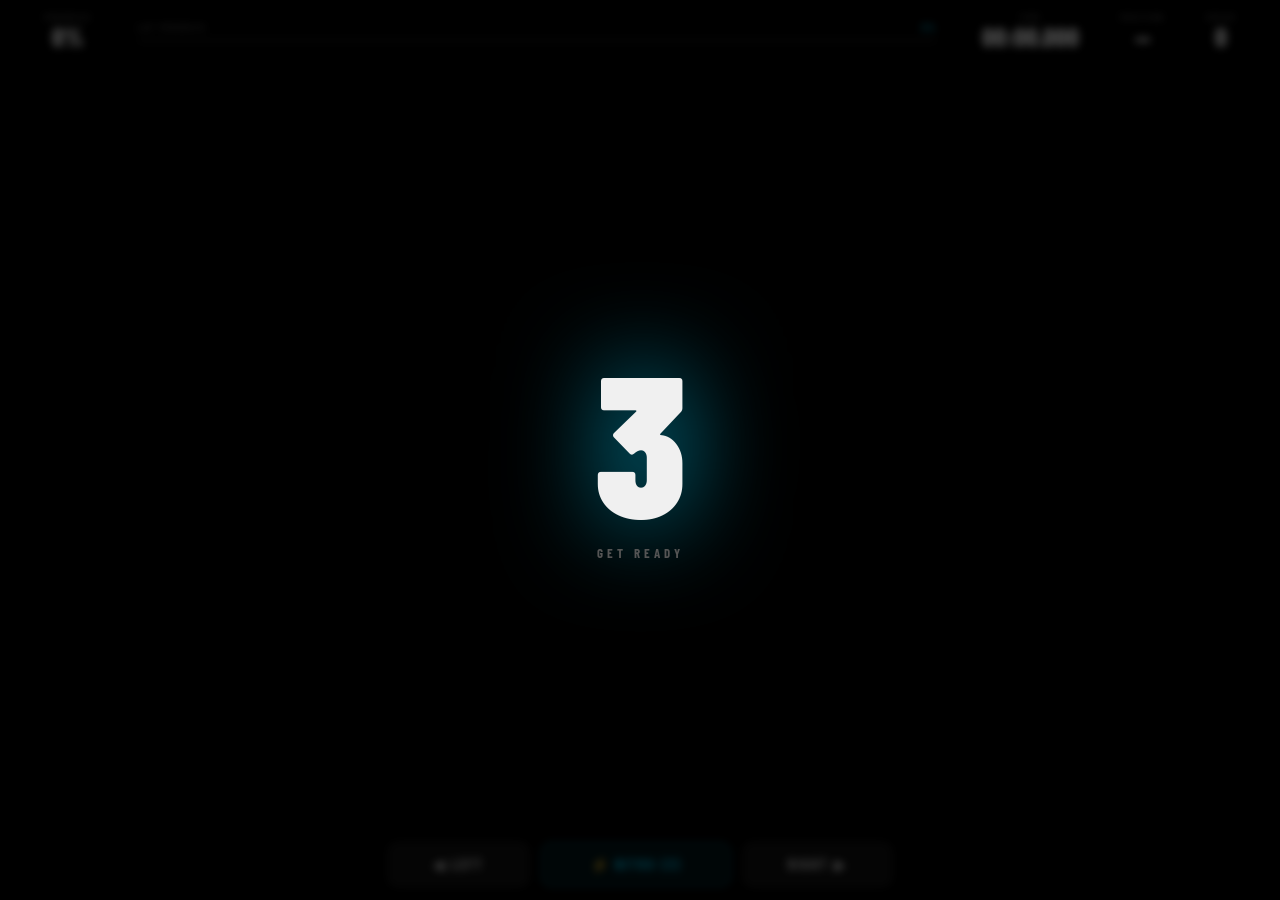
<file: race.html>
<!DOCTYPE html>
<html lang="en">
<head>
<meta charset="UTF-8">
<meta name="viewport" content="width=device-width, initial-scale=1.0">
<title>Race — APEX RACING</title>
<link rel="stylesheet" href="style.css">
<style>
body { overflow:hidden; }
.page { background:#000; }
#game-canvas { display:block; position:absolute; top:64px; left:0; }

.hud {
  position:absolute; top:0; left:0; right:0; z-index:50; height:64px;
  display:flex; align-items:center; padding:0 28px;
  background:linear-gradient(180deg,rgba(0,0,0,.9),rgba(0,0,0,.4));
  backdrop-filter:blur(8px);
}
.hud-block { display:flex; flex-direction:column; align-items:center; padding:0 16px; }
.hud-lbl { font-family:'Barlow Condensed',sans-serif; font-size:9px; font-weight:700; letter-spacing:2px; color:rgba(255,255,255,.35); }
.hud-val { font-family:'Barlow Condensed',sans-serif; font-size:26px; font-weight:900; line-height:1.1; }
.hud-sep { width:1px; height:34px; background:rgba(255,255,255,.08); margin:0 4px; }
.hud-bar-wrap { flex:1; padding:0 20px; display:flex; flex-direction:column; gap:5px; }
.hud-bar-top  { display:flex; justify-content:space-between; }
.hud-bar-lbl  { font-family:'Barlow Condensed',sans-serif; font-size:9px; font-weight:700; letter-spacing:2px; color:rgba(255,255,255,.35); }
.hud-bar-pct  { font-family:'Barlow Condensed',sans-serif; font-size:9px; font-weight:700; letter-spacing:2px; color:#00d4ff; }
.prog-track { height:5px; background:rgba(255,255,255,.08); border-radius:3px; overflow:hidden; }
.prog-fill  { height:100%; background:#00d4ff; border-radius:3px; transition:width .15s; box-shadow:0 0 8px #00d4ff; }

.controls {
  position:absolute; bottom:0; left:0; right:0; z-index:50; height:72px;
  display:flex; align-items:center; justify-content:center; gap:12px; padding:0 28px;
  background:linear-gradient(0deg,rgba(0,0,0,.92),rgba(0,0,0,.5));
  backdrop-filter:blur(8px);
}
.ctrl-btn {
  font-family:'Barlow Condensed',sans-serif; font-size:14px; font-weight:700; letter-spacing:2px;
  border:1px solid rgba(255,255,255,.14); background:rgba(255,255,255,.07); color:#eee;
  border-radius:10px; padding:13px 44px; cursor:pointer; transition:all .1s ease;
  user-select:none; -webkit-user-select:none;
}
.ctrl-btn:active,.ctrl-btn.pressed { background:rgba(0,212,255,.18); border-color:#00d4ff; color:#00d4ff; transform:scale(.96); }
.nitro-btn { background:rgba(0,212,255,.1); border-color:rgba(0,212,255,.4); color:#00d4ff; min-width:190px; }
.nitro-btn:disabled { opacity:.28; cursor:default; transform:none !important; }

#countdown {
  position:absolute; inset:0; z-index:200; display:flex; flex-direction:column;
  align-items:center; justify-content:center; background:rgba(0,0,0,.72); backdrop-filter:blur(4px);
}
#cd-num {
  font-family:'Barlow Condensed',sans-serif; font-size:200px; font-weight:900; line-height:1;
  animation:cdpop .4s ease; text-shadow:0 0 100px rgba(0,212,255,.7);
}
#cd-sub { font-family:'Barlow Condensed',sans-serif; font-size:13px; font-weight:700; letter-spacing:4px; color:#555; margin-top:6px; }
@keyframes cdpop { from{transform:scale(1.7);opacity:0} to{transform:scale(1);opacity:1} }

#end-overlay {
  position:absolute; inset:0; z-index:300; display:none; flex-direction:column;
  align-items:center; justify-content:center; backdrop-filter:blur(8px);
}
#end-overlay.win  { background:rgba(0,18,28,.88); }
#end-overlay.lose { background:rgba(28,0,0,.88); }
.end-t { font-family:'Barlow Condensed',sans-serif; font-size:130px; font-weight:900; letter-spacing:8px; line-height:1; animation:esl .45s ease; }
.end-s { font-family:'Barlow Condensed',sans-serif; font-size:22px; font-weight:700; letter-spacing:6px; margin-top:4px; animation:esl .45s .1s both ease; }
.end-tm{ font-family:'Barlow Condensed',sans-serif; font-size:32px; font-weight:700; color:#555; margin:14px 0 32px; animation:esl .45s .2s both ease; }
.end-tm span { color:#eee; }
.end-btns { display:flex; gap:14px; animation:esl .45s .3s both ease; }
@keyframes esl { from{opacity:0;transform:translateY(28px)} to{opacity:1;transform:none} }
.wc { color:#00d4ff; } .lc { color:#ff3232; }
</style>
</head>
<body>
<div class="page">
  <div class="hud">
    <div class="hud-block"><div class="hud-lbl">PROGRESS</div><div class="hud-val" id="h-prog">0%</div></div>
    <div class="hud-sep"></div>
    <div class="hud-bar-wrap">
      <div class="hud-bar-top"><div class="hud-bar-lbl">LAP PROGRESS</div><div class="hud-bar-pct" id="h-pct">0%</div></div>
      <div class="prog-track"><div class="prog-fill" id="prog-fill" style="width:0%"></div></div>
    </div>
    <div class="hud-sep"></div>
    <div class="hud-block"><div class="hud-lbl">TIME</div><div class="hud-val" id="h-time">00:00.000</div></div>
    <div class="hud-sep"></div>
    <div class="hud-block"><div class="hud-lbl">POSITION</div><div class="hud-val" id="h-pos">—</div></div>
    <div class="hud-sep"></div>
    <div class="hud-block"><div class="hud-lbl">SPEED</div><div class="hud-val" id="h-spd">0</div></div>
  </div>

  <canvas id="game-canvas"></canvas>

  <div class="controls">
    <button class="ctrl-btn" id="btn-left">◀ LEFT</button>
    <button class="ctrl-btn nitro-btn" id="btn-nitro" onclick="doNitro()">⚡ NITRO (3)</button>
    <button class="ctrl-btn" id="btn-right">RIGHT ▶</button>
  </div>

  <div id="countdown"><div id="cd-num">3</div><div id="cd-sub">GET READY</div></div>

  <div id="end-overlay">
    <div class="end-t" id="end-t">WIN!</div>
    <div class="end-s" id="end-s">1ST PLACE</div>
    <div class="end-tm">Your time: <span id="end-tm">—</span></div>
    <div class="end-btns">
      <button class="btn btn-ghost" onclick="location.href='circuit.html'">← TRY AGAIN</button>
      <button class="btn btn-primary" onclick="location.href='leaderboard.html'">VIEW RESULTS →</button>
    </div>
  </div>
</div>

<script src="data.js"></script>
<script>
// ══════════════════════════════════════════
//  APEX RACING — pseudo-3D curving road
// ══════════════════════════════════════════

const carData = State.get('car') || CARS[0];
const CAR     = CARS.find(c => c.id === carData.id) || CARS[0];
const circuitData = State.get('circuit') || CIRCUITS[0];

const canvas = document.getElementById('game-canvas');
const ctx    = canvas.getContext('2d');

// Car image — strip background using offscreen canvas
const rawImg = new Image();
rawImg.src = CAR_IMAGES[CAR.id];

function resize() {
  canvas.width  = window.innerWidth;
  canvas.height = window.innerHeight - 64 - 72;
}
resize();
window.addEventListener('resize', () => { resize(); initSegments(); });

// ─── ROAD SEGMENTS (pseudo-3D OutRun style) ───
const SEGMENT_LENGTH = 200;
const NUM_SEGMENTS   = 600;
const DRAW_DISTANCE  = 200;
const CAMERA_HEIGHT  = 1500;
const CAMERA_DEPTH   = 0.84;
const FIELD_OF_VIEW  = 100;

let segments  = [];
let trackPos  = 0;  // 0..totalLength
let playerX   = 0;  // -1..1 on road width
let speed     = 0;
let maxSpeed  = 0.04 + (CAR.skill / 100) * 0.03;
let nitros    = 3;
let nitroOn   = false;
let nitroDur  = 0;
let progress  = 0;
let gameOn    = false;
let startTime = 0;
let elapsed   = 0;
let finished  = false;

const keys = { left:false, right:false };

// ─── BUILD TRACK ───
function initSegments() {
  segments = [];
  // Define track sections: {length, curve, hill}
  const sections = [
    {len:60,  curve:0,     hill:0},
    {len:30,  curve:-0.4,  hill:0.3},
    {len:50,  curve:0,     hill:0},
    {len:40,  curve:0.6,   hill:-0.2},
    {len:30,  curve:0.6,   hill:0},
    {len:60,  curve:0,     hill:0.4},
    {len:35,  curve:-0.7,  hill:0},
    {len:25,  curve:-0.7,  hill:0},
    {len:60,  curve:0,     hill:-0.3},
    {len:40,  curve:0.5,   hill:0},
    {len:30,  curve:0,     hill:0},
    {len:50,  curve:-0.5,  hill:0.2},
    {len:40,  curve:0,     hill:0},
  ];

  let idx = 0;
  sections.forEach(sec => {
    for (let i = 0; i < sec.len; i++) {
      segments.push({
        index:  idx++,
        curve:  sec.curve,
        hill:   sec.hill,
        color:  Math.floor(idx/4) % 2 === 0 ? 'light' : 'dark',
        cars:   []
      });
    }
  });

  // Add rival cars spread on track
  const rivalColors = ['#e74c3c','#3498db','#f1c40f','#9b59b6','#2ecc71'];
  for (let i = 0; i < 5; i++) {
    const seg = Math.floor((i+1) * segments.length / 7);
    segments[seg].cars.push({
      offset: (Math.random()-0.5) * 0.7,
      color:  rivalColors[i],
      speed:  0.3 + Math.random()*0.4,
      segOff: 0
    });
  }
}

// ─── PROJECT 3D → 2D ───
function project(segY, cameraZ, cameraX, width, height, scale) {
  const W = width, H = height;
  const screenScale = CAMERA_DEPTH / (segY - cameraZ);
  const screenX = Math.round((W/2) + screenScale * (cameraX) * W/2);
  const screenY = Math.round((H/2) - screenScale * CAMERA_HEIGHT);
  const screenW = Math.round(screenScale * 2 * W/2);
  return { x:screenX, y:screenY, w:screenW, scale:screenScale };
}

// ─── DRAW ONE SEGMENT STRIP ───
function drawSegment(ctx, width, height, proj1, proj2, color, alt, curve, fog) {
  const W = width;
  const r = (fog) => `rgba(${r},${r},${r},1)`;

  const isAlt = (color === 'dark');

  // Grass
  ctx.fillStyle = isAlt ? '#1a3a1a' : '#1f4a1f';
  ctx.fillRect(0, proj2.y, width, proj1.y - proj2.y);

  // Road
  const roadCol  = isAlt ? '#222228' : '#28282f';
  ctx.fillStyle = roadCol;
  ctx.beginPath();
  ctx.moveTo(proj1.x - proj1.w/2, proj1.y);
  ctx.lineTo(proj1.x + proj1.w/2, proj1.y);
  ctx.lineTo(proj2.x + proj2.w/2, proj2.y);
  ctx.lineTo(proj2.x - proj2.w/2, proj2.y);
  ctx.closePath();
  ctx.fill();

  // Kerb (edge stripes)
  const kerbW = proj1.w * 0.065;
  const kerbW2= proj2.w * 0.065;
  const kerbCol = isAlt ? '#dd2222' : '#eeeeee';
  // Left kerb
  ctx.fillStyle = kerbCol;
  ctx.beginPath();
  ctx.moveTo(proj1.x - proj1.w/2, proj1.y);
  ctx.lineTo(proj1.x - proj1.w/2 + kerbW, proj1.y);
  ctx.lineTo(proj2.x - proj2.w/2 + kerbW2, proj2.y);
  ctx.lineTo(proj2.x - proj2.w/2, proj2.y);
  ctx.closePath(); ctx.fill();
  // Right kerb
  ctx.beginPath();
  ctx.moveTo(proj1.x + proj1.w/2, proj1.y);
  ctx.lineTo(proj1.x + proj1.w/2 - kerbW, proj1.y);
  ctx.lineTo(proj2.x + proj2.w/2 - kerbW2, proj2.y);
  ctx.lineTo(proj2.x + proj2.w/2, proj2.y);
  ctx.closePath(); ctx.fill();

  // Center dashes
  if (isAlt) {
    const lw = Math.max(1, proj1.w * 0.008);
    ctx.fillStyle = 'rgba(255,255,255,0.45)';
    ctx.beginPath();
    ctx.moveTo(proj1.x - lw, proj1.y);
    ctx.lineTo(proj1.x + lw, proj1.y);
    ctx.lineTo(proj2.x + lw, proj2.y);
    ctx.lineTo(proj2.x - lw, proj2.y);
    ctx.closePath(); ctx.fill();
  }

  // Lane dividers
  const laneW = proj1.w * 0.004;
  [0.33, 0.67].forEach(t => {
    if (!isAlt) return;
    const lx1 = proj1.x - proj1.w/2 + proj1.w * t;
    const lx2 = proj2.x - proj2.w/2 + proj2.w * t;
    ctx.fillStyle = 'rgba(255,255,255,0.2)';
    ctx.beginPath();
    ctx.moveTo(lx1 - laneW, proj1.y); ctx.lineTo(lx1 + laneW, proj1.y);
    ctx.lineTo(lx2 + laneW, proj2.y); ctx.lineTo(lx2 - laneW, proj2.y);
    ctx.closePath(); ctx.fill();
  });
}

// ─── DRAW RIVAL CAR ───
function drawRivalCar(ctx, x, y, scale, color) {
  const W = canvas.width;
  const carW = scale * W * 0.7;
  const carH = carW * 0.5;
  if (carW < 4) return;

  ctx.save();
  // Body
  ctx.fillStyle = color;
  ctx.shadowColor = color; ctx.shadowBlur = carW * 0.2;
  ctx.beginPath(); ctx.roundRect(x - carW/2, y - carH, carW, carH, carW*0.08); ctx.fill();
  ctx.shadowBlur = 0;
  // Roof
  ctx.fillStyle = 'rgba(0,0,0,0.45)';
  ctx.beginPath(); ctx.roundRect(x - carW*0.28, y - carH*0.95, carW*0.56, carH*0.45, carW*0.05); ctx.fill();
  // Windshield
  ctx.fillStyle = 'rgba(100,180,255,0.3)';
  ctx.beginPath(); ctx.roundRect(x - carW*0.22, y - carH*0.92, carW*0.44, carH*0.38, carW*0.04); ctx.fill();
  // Headlights
  ctx.fillStyle = '#ffe066';
  ctx.beginPath(); ctx.ellipse(x - carW*0.3, y - carH*0.12, carW*0.07, carH*0.1, 0, 0, Math.PI*2); ctx.fill();
  ctx.beginPath(); ctx.ellipse(x + carW*0.3, y - carH*0.12, carW*0.07, carH*0.1, 0, 0, Math.PI*2); ctx.fill();
  ctx.restore();
}

// ─── DRAW PLAYER CAR (no background) ───
function drawPlayerCar() {
  const W = canvas.width, H = canvas.height;
  const cx = W/2 + playerX * W * 0.3;
  const cy = H - 40;
  const carW = 220, carH = 110;

  ctx.save();
  // Nitro flame
  if (nitroOn) {
    for (let f = 0; f < 10; f++) {
      ctx.globalAlpha = (1 - f/10) * 0.7;
      const fw = (5 - f*0.4)*2, fh = 10 + f*14;
      ctx.fillStyle = f < 4 ? '#00d4ff' : (f < 7 ? '#ffffff' : '#ff8800');
      ctx.beginPath(); ctx.ellipse(cx - carW*0.12, cy + 10 + f*8, fw, fh, 0, 0, Math.PI*2); ctx.fill();
      ctx.beginPath(); ctx.ellipse(cx + carW*0.12, cy + 10 + f*8, fw, fh, 0, 0, Math.PI*2); ctx.fill();
    }
    ctx.globalAlpha = 1;
  }

  // Ground shadow
  ctx.globalAlpha = 0.25;
  ctx.fillStyle = '#000';
  ctx.beginPath(); ctx.ellipse(cx, cy + 8, carW*0.4, 12, 0, 0, Math.PI*2); ctx.fill();
  ctx.globalAlpha = 1;

  // Draw image without background box
  if (rawImg.complete && rawImg.naturalWidth > 0) {
    ctx.drawImage(rawImg, cx - carW/2, cy - carH, carW, carH);
  } else {
    // fallback shape
    ctx.fillStyle = CAR.color || '#cc1100';
    ctx.shadowColor = CAR.color; ctx.shadowBlur = 20;
    ctx.beginPath(); ctx.roundRect(cx - carW/2, cy - carH, carW, carH*0.65, 12); ctx.fill();
    ctx.shadowBlur = 0;
  }

  // Tyre smoke when steering
  if (keys.left || keys.right) {
    for (let i = 0; i < 5; i++) {
      ctx.globalAlpha = Math.random() * 0.3;
      ctx.fillStyle = '#ccc';
      const sx = cx + (keys.right ? carW*0.4 : -carW*0.4) + (Math.random()-0.5)*20;
      ctx.beginPath(); ctx.arc(sx, cy + (Math.random()-0.5)*10, 6+Math.random()*6, 0, Math.PI*2); ctx.fill();
    }
    ctx.globalAlpha = 1;
  }

  ctx.restore();
}

// ─── MAIN RENDER ───
function render() {
  const W = canvas.width, H = canvas.height;
  ctx.clearRect(0, 0, W, H);

  // Sky
  const skyGrad = ctx.createLinearGradient(0,0,0,H*0.45);
  skyGrad.addColorStop(0, '#060a12');
  skyGrad.addColorStop(0.6,'#0d1a2e');
  skyGrad.addColorStop(1, '#162540');
  ctx.fillStyle = skyGrad;
  ctx.fillRect(0, 0, W, H*0.45);

  // Stars
  ctx.fillStyle = 'rgba(255,255,255,0.5)';
  for (let i = 0; i < 80; i++) {
    const sx = (i * 137.5 + trackPos*0.01) % W;
    const sy = (i * 79.3) % (H*0.38);
    const sr = i%5===0 ? 1.2 : 0.6;
    ctx.beginPath(); ctx.arc(sx, sy, sr, 0, Math.PI*2); ctx.fill();
  }

  // Mountain silhouette
  ctx.fillStyle = '#0a1520';
  ctx.beginPath(); ctx.moveTo(0, H*0.44);
  const mOff = (trackPos * 0.05) % W;
  for (let x = -W; x <= W*2; x += 50) {
    const mx = x - mOff % W;
    const my = H*0.38 - Math.sin(x/300)*30 - Math.sin(x/130)*14 - Math.sin(x/70)*8;
    ctx.lineTo(mx, my);
  }
  ctx.lineTo(W, H*0.44); ctx.lineTo(0, H*0.44); ctx.closePath(); ctx.fill();

  // ── Pseudo-3D road ──
  const baseSegIdx = Math.floor(trackPos / SEGMENT_LENGTH) % segments.length;
  const N = segments.length;

  // Accumulate camera curve offset
  let cameraX = playerX * -0.5;
  let cameraY = 0;
  let x = 0, dx = 0;

  // Collect projected segments
  const projected = [];
  let maxY = H;

  for (let i = 0; i < DRAW_DISTANCE; i++) {
    const seg = segments[(baseSegIdx + i) % N];
    const segZ = (i * SEGMENT_LENGTH) - (trackPos % SEGMENT_LENGTH);
    if (segZ <= 0) continue;

    const scale = CAMERA_DEPTH / segZ * SEGMENT_LENGTH;
    const projX = Math.round(W/2 - cameraX * scale * W/2);
    const projY = Math.round(H*0.45 - cameraY * scale);
    const projW = Math.round(scale * 1.4 * W/2);

    x  += dx;
    dx += seg.curve * 0.1 / DRAW_DISTANCE;

    projected.push({ seg, projX, projY, projW, fog: i/DRAW_DISTANCE });
  }

  // Draw back to front
  for (let i = projected.length - 1; i >= 1; i--) {
    const p1 = projected[i];
    const p2 = projected[i-1];
    if (p1.projY >= maxY) continue;
    maxY = p1.projY;

    drawSegment(ctx, W, H,
      { x:p1.projX + x * p1.fog * W * 0.5, y:p1.projY, w:p1.projW, scale:0 },
      { x:p2.projX + x * p2.fog * W * 0.5, y:p2.projY, w:p2.projW, scale:0 },
      p1.seg.color, false, p1.seg.curve, p1.fog
    );

    // Rival cars on this segment
    p1.seg.cars.forEach(rc => {
      const rcX = p1.projX + p1.projW * rc.offset * 0.4;
      drawRivalCar(ctx, rcX, p1.projY, p1.projW / W * 1.2, rc.color);
    });
  }

  // Ground fill below road
  ctx.fillStyle = '#0c0c0c';
  ctx.fillRect(0, H*0.44, W, H - H*0.44);

  // Player car
  drawPlayerCar();
}

// ─── UPDATE ───
let lastTs = 0;
function update(ts) {
  const dt = Math.min((ts - lastTs)/1000, 0.05);
  lastTs = ts;
  if (!gameOn || finished) { render(); requestAnimationFrame(update); return; }

  elapsed = Date.now() - startTime;

  // Nitro
  if (nitroOn) {
    nitroDur -= dt;
    if (nitroDur <= 0) { nitroOn = false; }
  }

  // Speed
  const targetSpd = nitroOn ? maxSpeed * 1.45 : maxSpeed * (0.5 + progress/200);
  speed += (targetSpd - speed) * dt * 2.5;
  speed  = Math.max(0, Math.min(maxSpeed * 1.5, speed));

  // Move track
  trackPos += speed * SEGMENT_LENGTH * dt * 60;

  // Progress
  const diff = circuitData ? (circuitData.difficulty||0.85) : 0.85;
  progress   = Math.min(100, progress + speed * diff * 22 * dt);

  // Steer
  const steer = 2.2 * dt;
  if (keys.left)  playerX = Math.max(-1, playerX - steer);
  if (keys.right) playerX = Math.min( 1, playerX + steer);
  playerX += -playerX * 0.04; // drift to center

  // Move rivals forward (they loop)
  segments.forEach(seg => {
    seg.cars.forEach(rc => {
      rc.segOff = (rc.segOff + rc.speed * dt * 0.5) % 1;
    });
  });

  // HUD
  const pct = Math.floor(progress)+'%';
  document.getElementById('h-prog').textContent = pct;
  document.getElementById('h-pct').textContent  = pct;
  document.getElementById('prog-fill').style.width = progress+'%';
  const spdKmh = Math.round(speed / maxSpeed * (180 + CAR.skill));
  document.getElementById('h-spd').textContent = spdKmh;

  const m = Math.floor(elapsed/60000), s = Math.floor((elapsed%60000)/1000), ms = elapsed%1000;
  document.getElementById('h-time').textContent =
    String(m).padStart(2,'0')+':'+String(s).padStart(2,'0')+'.'+String(ms).padStart(3,'0');

  const pos = Math.max(1, 6 - Math.floor(progress/20));
  document.getElementById('h-pos').textContent = pos+'/6';

  // Finish
  if (progress >= 100) { finished = true; endRace(true, pos); }
  if (elapsed > 90000) { finished = true; endRace(false, pos); }

  render();
  requestAnimationFrame(update);
}

// ─── END ───
function endRace(won, pos) {
  const m = Math.floor(elapsed/60000), s = Math.floor((elapsed%60000)/1000), ms = elapsed%1000;
  const t = m+':'+String(s).padStart(2,'0')+'.'+String(ms).padStart(3,'0');
  State.set('result', { won, timeMs:elapsed, timeStr:t, pos, car:CAR, circuit:circuitData });
  const ov = document.getElementById('end-overlay');
  ov.className = won ? 'win' : 'lose';
  ov.style.display = 'flex';
  document.getElementById('end-t').textContent = won ? 'WIN!' : 'LOSES!';
  document.getElementById('end-t').className   = 'end-t '+(won?'wc':'lc');
  document.getElementById('end-s').textContent = won ? pos+'ST PLACE' : 'TIME OUT';
  document.getElementById('end-s').className   = 'end-s '+(won?'wc':'lc');
  document.getElementById('end-tm').textContent = t;
}

// ─── NITRO ───
function doNitro() {
  if (nitros <= 0 || !gameOn) return;
  nitros--; nitroOn = true; nitroDur = 2.5;
  const btn = document.getElementById('btn-nitro');
  btn.textContent = `⚡ NITRO (${nitros})`;
  if (nitros === 0) btn.disabled = true;
}

// ─── CONTROLS ───
document.addEventListener('keydown', e => {
  if (e.code==='ArrowLeft' ||e.code==='KeyA') keys.left=true;
  if (e.code==='ArrowRight'||e.code==='KeyD') keys.right=true;
  if ((e.code==='Space'||e.code==='ArrowUp')&&gameOn) { e.preventDefault(); doNitro(); }
});
document.addEventListener('keyup', e => {
  if (e.code==='ArrowLeft' ||e.code==='KeyA') keys.left=false;
  if (e.code==='ArrowRight'||e.code==='KeyD') keys.right=false;
});
const bL=document.getElementById('btn-left'), bR=document.getElementById('btn-right');
bL.addEventListener('mousedown',()=>keys.left=true); bL.addEventListener('mouseup',()=>keys.left=false); bL.addEventListener('mouseleave',()=>keys.left=false);
bR.addEventListener('mousedown',()=>keys.right=true);bR.addEventListener('mouseup',()=>keys.right=false);bR.addEventListener('mouseleave',()=>keys.right=false);
bL.addEventListener('touchstart',e=>{e.preventDefault();keys.left=true},{passive:false});
bL.addEventListener('touchend',()=>keys.left=false);
bR.addEventListener('touchstart',e=>{e.preventDefault();keys.right=true},{passive:false});
bR.addEventListener('touchend',()=>keys.right=false);

// ─── COUNTDOWN ───
function startCountdown() {
  const el=document.getElementById('countdown');
  const num=document.getElementById('cd-num');
  const sub=document.getElementById('cd-sub');
  const seq=[{t:0,n:'3',c:'#fff'},{t:900,n:'2',c:'#fff'},{t:1800,n:'1',c:'#fff'},{t:2700,n:'GO!',c:'#00d4ff'},{t:3400,n:null}];
  seq.forEach(s=>setTimeout(()=>{
    if(!s.n){ el.style.display='none'; gameOn=true; startTime=Date.now(); }
    else { num.textContent=s.n; num.style.color=s.c; sub.textContent=s.n==='GO!'?'FULL THROTTLE':'GET READY'; num.style.animation='none'; num.offsetWidth; num.style.animation=''; }
  }, s.t));
}

// ─── INIT ───
initSegments();
requestAnimationFrame(update);
startCountdown();
</script>
</body>
</html>
</file>
<file: style.css>
@import url('https://fonts.googleapis.com/css2?family=Barlow+Condensed:ital,wght@0,300;0,400;0,600;0,700;0,900;1,900&family=Barlow:wght@300;400;500;600&display=swap');
:root {
  --bg:#07070a; --s1:#0f0f13; --s2:#16161a; --s3:#1e1e24;
  --border:#25252a; --border2:#2e2e35;
  --text:#f0f0f0; --muted:#606068; --dim:#404048;
  --accent:#00d4ff; --red:#ff3030; --gold:#ffc83d;
}
*,*::before,*::after { margin:0; padding:0; box-sizing:border-box; }
html,body { width:100%; height:100%; overflow:hidden; background:var(--bg); color:var(--text); font-family:'Barlow',sans-serif; -webkit-font-smoothing:antialiased; }
.page { display:flex; flex-direction:column; height:100vh; width:100vw; }
.content { flex:1; overflow:hidden; display:flex; }

/* Topbar */
.topbar { height:56px; flex-shrink:0; display:flex; align-items:center; padding:0 36px; background:rgba(7,7,10,.96); backdrop-filter:blur(16px); border-bottom:1px solid var(--border); z-index:100; }
.logo { font-family:'Barlow Condensed',sans-serif; font-size:19px; font-weight:900; letter-spacing:5px; color:var(--text); text-decoration:none; }
.logo em { color:var(--accent); font-style:normal; }
.steps { position:absolute; left:50%; transform:translateX(-50%); display:flex; align-items:center; gap:4px; }
.step { font-family:'Barlow Condensed',sans-serif; font-size:10px; font-weight:700; letter-spacing:2px; color:var(--muted); padding:5px 14px; border-radius:20px; border:1px solid transparent; }
.step.active { color:var(--accent); background:rgba(0,212,255,.08); border-color:rgba(0,212,255,.2); }
.step.done { color:var(--dim); }
.step-sep { width:18px; height:1px; background:var(--border2); }

/* Buttons */
.btn { font-family:'Barlow Condensed',sans-serif; font-weight:700; letter-spacing:2px; border:none; border-radius:8px; cursor:pointer; transition:all .15s; display:inline-flex; align-items:center; justify-content:center; }
.btn-primary { background:var(--text); color:var(--bg); font-size:13px; padding:13px 28px; }
.btn-primary:hover { background:var(--accent); box-shadow:0 6px 24px rgba(0,212,255,.22); transform:translateY(-1px); }
.btn-ghost { background:transparent; color:var(--muted); font-size:12px; padding:11px 20px; border:1px solid var(--border2); }
.btn-ghost:hover { color:var(--text); border-color:var(--dim); }

::-webkit-scrollbar { width:3px; }
::-webkit-scrollbar-track { background:transparent; }
::-webkit-scrollbar-thumb { background:var(--border2); border-radius:2px; }
</file>
